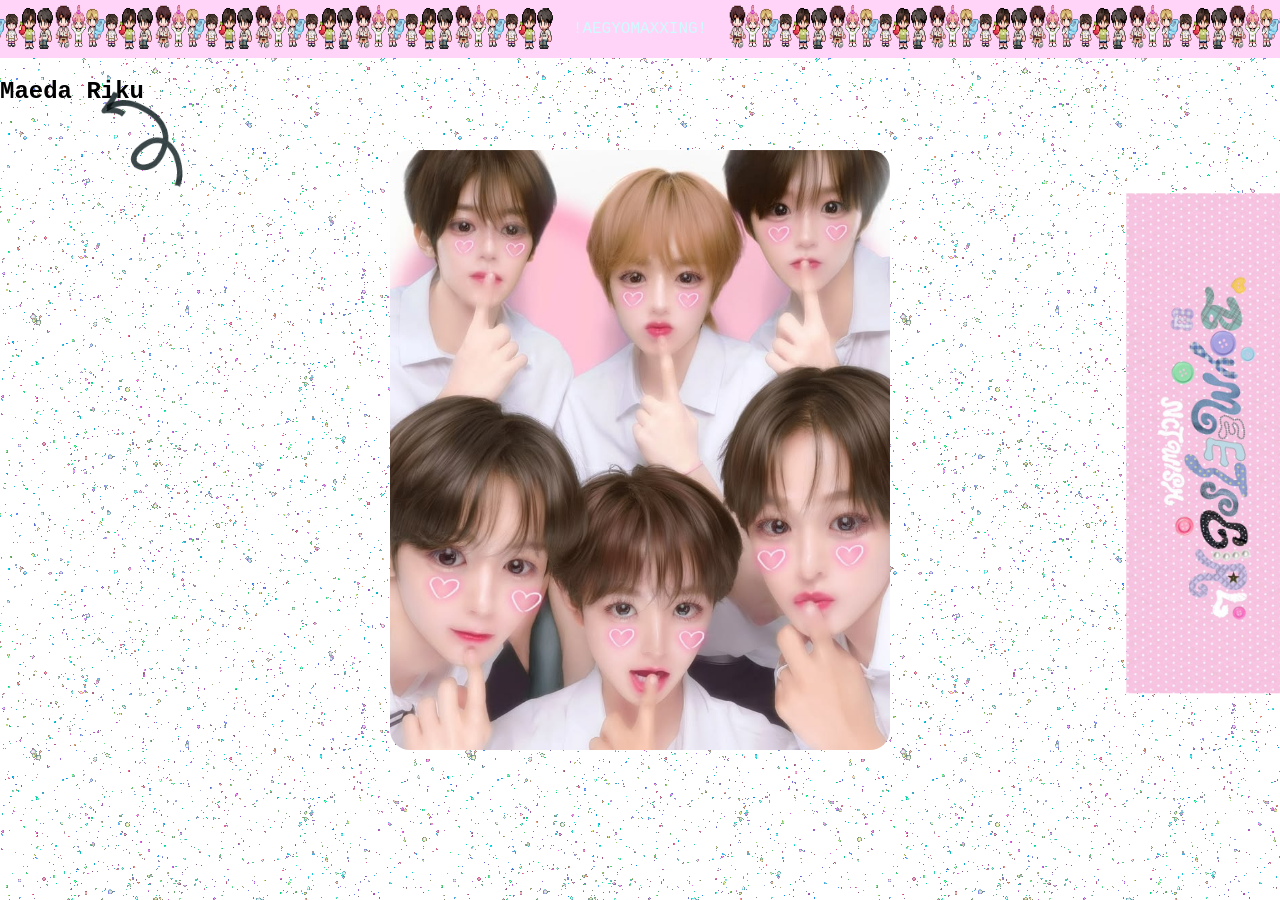
<file: index.html>
<!DOCTYPE html>
<html lang="en">
<head>
    <meta charset="UTF-8">
    <meta name="viewport" content="width=device-width, initial-scale=1.0">
    <title>AEGYOMAXXING</title>
    <link rel="stylesheet" href="style.css">
    
</head>
<body>
<ul>
    <img src="images/pixelwish.png" alt="Pixel Wish" width="100" height="100">
    <img src="images/pixelwish.png" alt="Pixel Wish" width="100" height="100">
    <img src="images/pixelwish.png" alt="Pixel Wish" width="100" height="100">
    <img src="images/pixelwish.png" alt="Pixel Wish" width="100" height="100">
    <img src="images/pixelwish.png" alt="Pixel Wish" width="100" height="100">
    <img src="images/pixelwish.png" alt="Pixel Wish" width="100" height="100">
    <img src="images/pixelwish.png" alt="Pixel Wish" width="100" height="100">
  <li><a href="aegyomaxxing.html">!AEGYOMAXXING!</a></li>
  <img src="images/pixelwish.png" alt="Pixel Wish" width="100" height="100">
  <img src="images/pixelwish.png" alt="Pixel Wish" width="100" height="100">
  <img src="images/pixelwish.png" alt="Pixel Wish" width="100" height="100">
  <img src="images/pixelwish.png" alt="Pixel Wish" width="100" height="100">
  <img src="images/pixelwish.png" alt="Pixel Wish" width="100" height="100">
  <img src="images/pixelwish.png" alt="Pixel Wish" width="100" height="100">
  <img src="images/pixelwish.png" alt="Pixel Wish" width="100" height="100">
</ul>
</body>
<body>   
   <img src="images/nctwishaegyomaxing.jpg" class="hoofdfoto" alt="NCT Wish Aegyomaxxing" width="500" height="500">
   <img src="images/arrow.gif" class="arrow" alt="Arrow" width="100" height="100">
   <div><h2 id="riku"> Maeda Riku </h2></div>
   <img src="images/boymeetsgirl.jpg " class="boy-meets-girl" alt="Boy Meets Girl" width="500" height="500">
   <script src="script.js"></script>
</body>
</html>
</file>
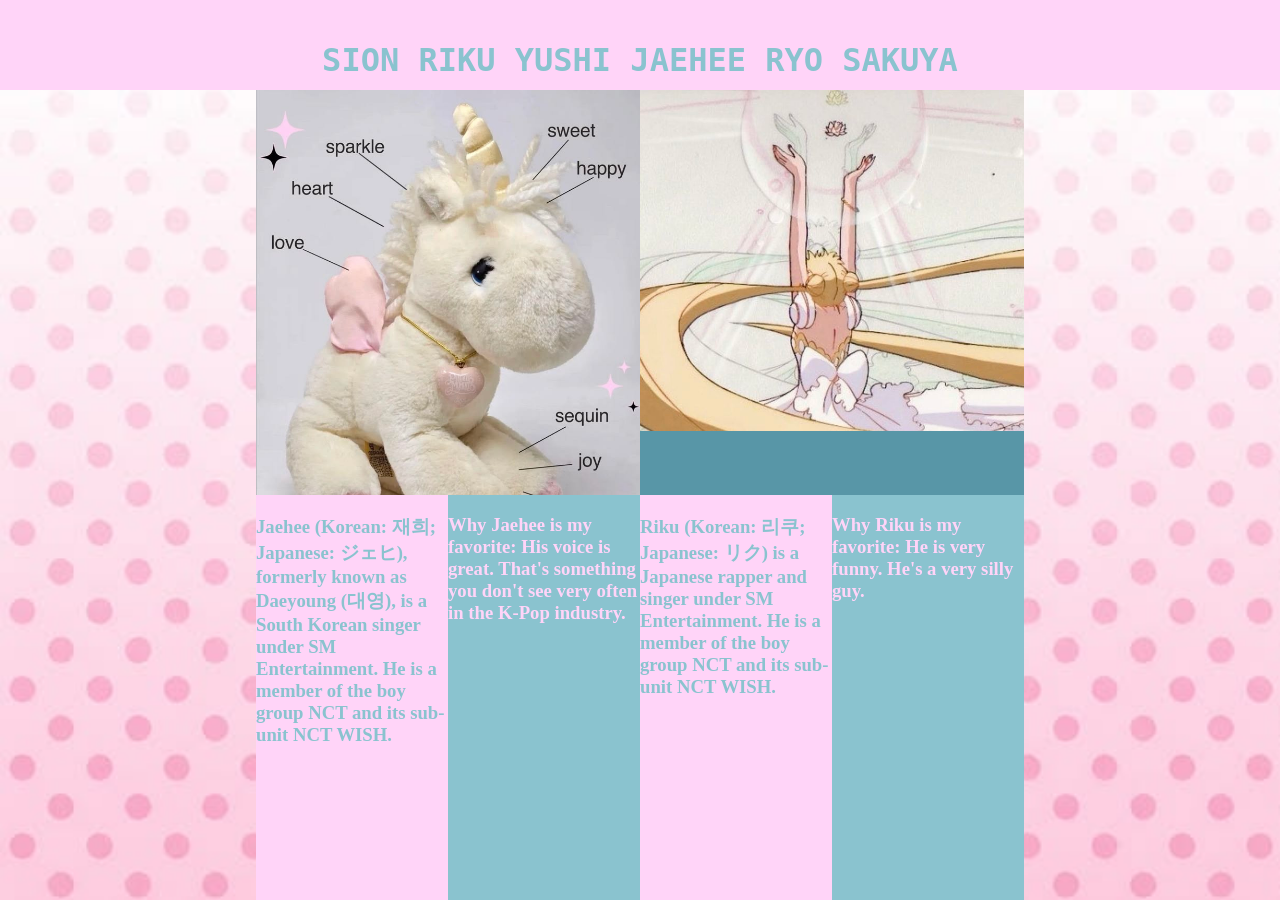
<file: aegyomaxxing.html>
<!DOCTYPE html>
<html lang="en">
<head>
    <meta charset="UTF-8">
    <meta name="viewport" content="width=device-width, initial-scale=1.0">
    <title>TRUE AEGYO</title>
    <link rel="stylesheet" href="style2.css">
</head>
<body>
    <div class="nctwishmembers" id="nctwishmembers"><h1>SION RIKU YUSHI JAEHEE RYO SAKUYA</h1></div>
    <div class="storyleftmembernames"><img src='images/unicornishappy.jpg' alt="Unicorn is Happy"></div>
    <div class="storyrightmembersigns"><img src='images/sailormoon.jpg' alt="Sailor Moon"></div>
    <div class="article1"><H3>Jaehee (Korean: 재희; Japanese: ジェヒ), formerly known as Daeyoung (대영), is a South Korean singer under SM Entertainment. He is a member of the boy group NCT and its sub-unit NCT WISH.</H3></div>
    <div class="article2"><h3>Why Jaehee is my favorite: His voice is great. That's something you don't see very often in the K-Pop industry.</h3></div>
    <div class="article3"><h3>Riku (Korean: 리쿠; Japanese: リク) is a Japanese rapper and singer under SM Entertainment. He is a member of the boy group NCT and its sub-unit NCT WISH.</h3></div>
    <div class="article4"><h3>Why Riku is my favorite: He is very funny. He's a very silly guy. </h3></div>
</body>
</html>
</file>
<file: style.css>
html {
  box-sizing: border-box;
}
*, *:before, *:after {
  box-sizing: inherit;
}
body {
  margin: 0;
  padding: 0;
  min-height: 100vh;    
  background-image: url("images/sparkle.gif");
  font-family: "Barrio", monospace;
}
img {
  max-width: 100%;
  height: auto;
}

ul {
  position: sticky;
  list-style-type: none;
  margin: 0;
  padding: 0;
  background-color: #ffd4f8;
  display: flex;
  justify-content: center;
}

ul li a {
  display: block;
  color: rgb(207, 250, 255);
  padding: 20px 20px;
  text-decoration: none;
  font-family:  "Barrio", monospace;
}

ul li a:hover {
  background-color: #84c8da;
}

p {
  position: absolute;
    top: 50%;
    left: 50%;
    font-family: "DIN condensed", monospace;
    font-size: 50px;
    color: #c0fffa
}

.hoofdfoto {
position: absolute;
    top: 50%;
    left: 50%;
    transform: translate(-50%, -50%);
    border-radius: 20px;
}

.arrow {
position: absolute;
    top: 10%;
    right: 85%;
    rotate: 180deg;
   
}

.riku-signature {
position: absolute;
    top: 43%;
    left: 58%;  
}

.boy-meets-girl {
position: absolute;
    top: 40%;
    left: 75%;
    rotate: 90deg;
}
</file>
<file: style2.css>
html {
  box-sizing: border-box;
}
*, *:before, *:after {
  box-sizing: inherit;
}
body {
  margin: 0;
  padding: 0;
  min-height: 100vh;    
  background-image: url("images/polkadot.jpg");
  background-size: cover;
}
img {
  max-width: 100%;
  height: auto;
}

.nctwishmembers {
  padding: 20px;
  text-align: center;
    background-color: #ffd4f8;
    grid-column: 1 / 7;
    grid-row: 1 / 2;
    font-family:'baskerville', monospace;
    color:#8ac3cf
}

.storyleftmembernames {
    background-color: #cc83c0;
    grid-column: 2 / 4;
    grid-row: 2 / 3;
}

.storyrightmembersigns {
    background-color: #5896a7;
    grid-column: 4 / 6;
    grid-row: 2 / 3;
}

.article1 {
    background-color: #ffd4f8;
    grid-column: 2 / 3;
    grid-row: 3 / 4;
    color:#8ac3cf
}
.article2 {
    background-color: #8ac3cf;
    grid-column: 3 / 4;
    grid-row: 3 / 4;
    color: #ffd4f8
}
.article3 {
    background-color: #ffd4f8;
    grid-column: 4 / 5;
    grid-row: 3 / 4;
    color: #8ac3cf
}
.article4 {
    background-color: #8ac3cf;
    grid-column: 5 / 6;
    grid-row: 3 / 4;
    color: #ffd4f8
}

body {
  display: grid;
  grid-template-columns: 20vw 15vw 15vw 15vw 15vw 20vw;
  grid-template-rows: 10vh 45vh auto;
}
</file>
